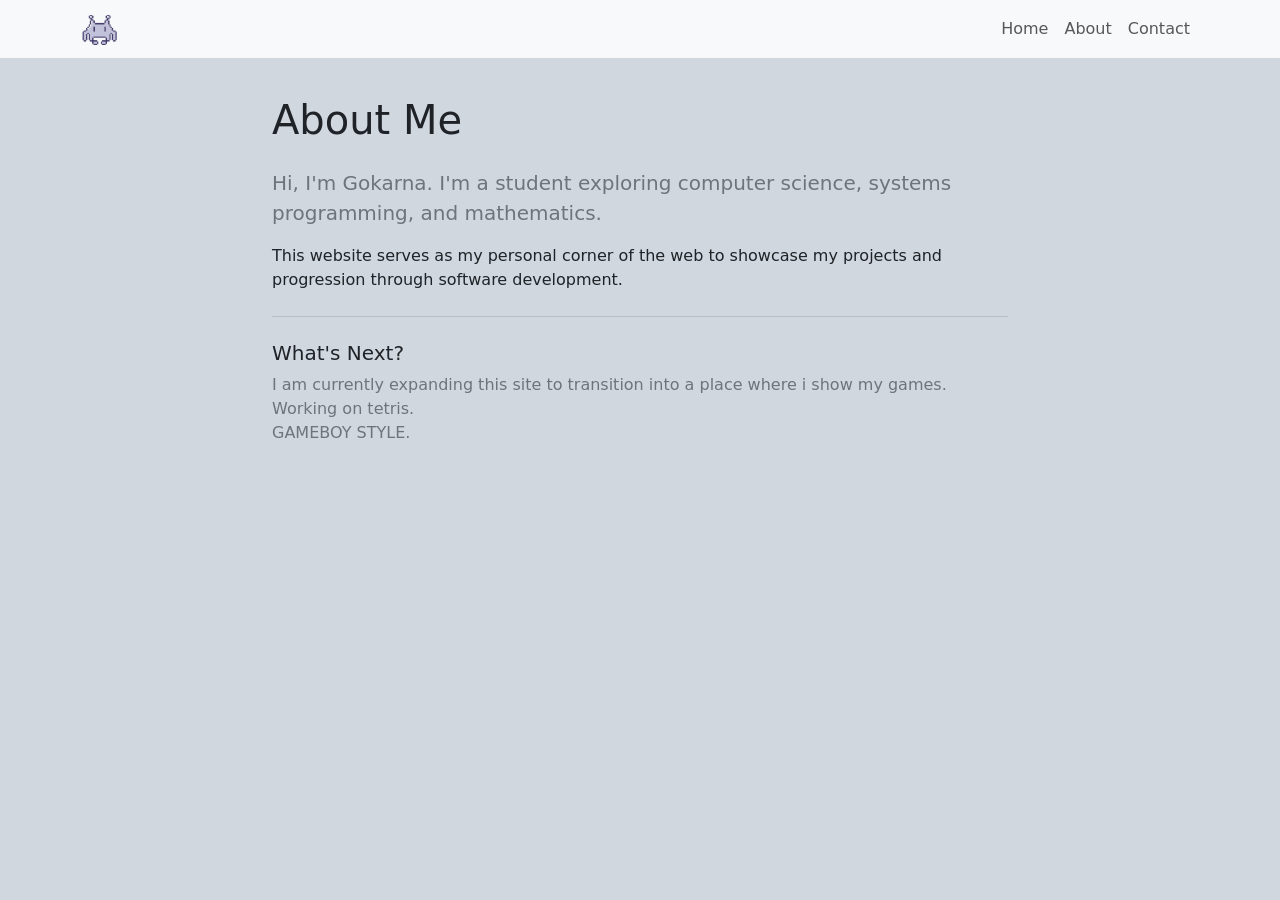
<file: homepage/about.html>
<!DOCTYPE html>
<html>
    <head>
        <title>About - My Portfolio</title>
        <link href="https://cdn.jsdelivr.net/npm/bootstrap@5.3.0/dist/css/bootstrap.min.css" rel="stylesheet">
        <link href="styles.css" rel="stylesheet">
         <script src="https://cdn.jsdelivr.net/npm/bootstrap@5.3.0/dist/js/bootstrap.bundle.min.js"></script>
    </head>
    <body class="about">
 <nav class="navbar navbar-expand-lg fixed-top  bg-light">
        <div class = 'container'>
            <a class = 'navbar-brand' href = 'index.html'><img src = 'images/logo.png' alt = 'logo' height = 30></a>

            <button class="navbar-toggler" type="button" data-bs-toggle="collapse" data-bs-target="#navbarNav">
                <span class="navbar-toggler-icon"></span>
            </button>
            <div class="collapse navbar-collapse" id="navbarNav">
                <ul class="navbar-nav ms-auto">
                    <li class="nav-item"><a class="nav-link" href="index.html">Home</a></li>
                    <li class="nav-item"><a class="nav-link" href="about.html">About</a></li>
                    <li class="nav-item"><a class="nav-link" href="contact.html">Contact</a></li>
                </ul>
            </div>
        </div>
        </nav>

        <main class="container py-5 mt-5">
            <div class="row justify-content-center">
                <div class="col-md-8">
                    <h1 class="mb-4">About Me</h1>
                    <p class="lead text-secondary">
                        Hi, I'm Gokarna. I'm a student exploring computer science, systems programming, and mathematics.
                    </p>
                    <p>
                        This website serves as my personal corner of the web to
                        showcase my projects and progression through software development.
                    </p>
                    <hr class="border-secondary my-4">
                    <h3 class="h5">What's Next?</h3>
                    <p class="text-secondary">
                        I am currently expanding this site to transition into a
                        place where i show my games.
                        <br>
                        Working on tetris.
                        <br>
                        GAMEBOY STYLE.
                    </p>
                </div>
            </div>
        </main>

    </body>
</html>
</file>
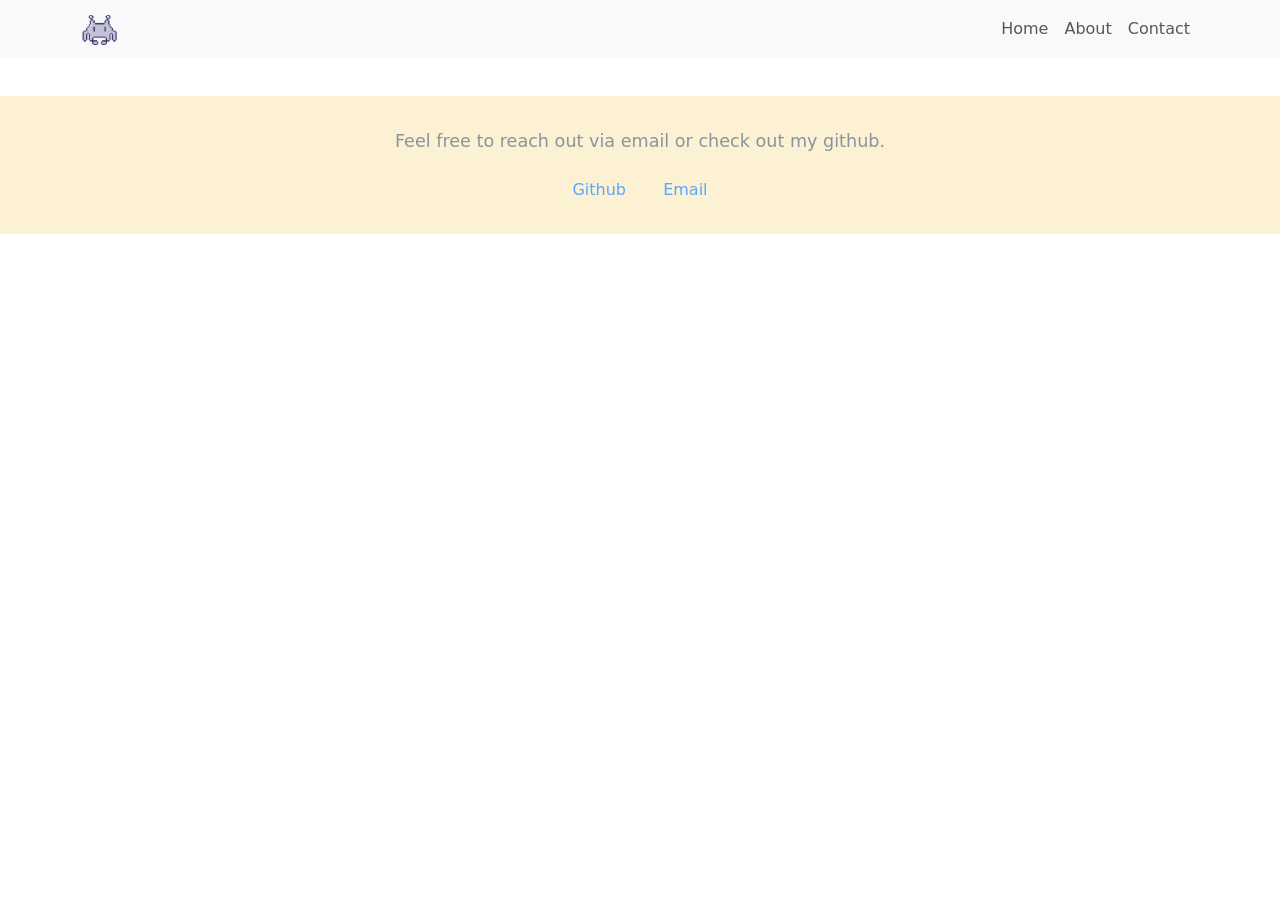
<file: homepage/contact.html>
<!DOCTYPE html>
<html>
   <head>
    <title>contact</title>
    <link href="https://cdn.jsdelivr.net/npm/bootstrap@5.3.8/dist/css/bootstrap.min.css" rel="stylesheet" integrity="sha384-sRIl4kxILFvY47J16cr9ZwB07vP4J8+LH7qKQnuqkuIAvNWLzeN8tE5YBujZqJLB" crossorigin="anonymous">
    <link href = 'styles.css' rel ='stylesheet'>
   </head>
   <body >
    <nav class="navbar navbar-expand-lg fixed-top  bg-light">
        <div class = 'container'>
            <a class = 'navbar-brand' href = 'index.html'><img src = 'images/logo.png' alt = 'logo' height = 30></a>

            <button class="navbar-toggler" type="button" data-bs-toggle="collapse" data-bs-target="#navbarNav">
                <span class="navbar-toggler-icon"></span>
            </button>
            <div class="collapse navbar-collapse" id="navbarNav">
                <ul class="navbar-nav ms-auto">
                    <li class="nav-item"><a class="nav-link" href="index.html">Home</a></li>
                    <li class="nav-item"><a class="nav-link" href="about.html">About</a></li>
                    <li class="nav-item"><a class="nav-link" href="contact.html">Contact</a></li>
                </ul>
            </div>
        </div>
        </nav>


    <section class = "contact">
    <p>Feel free to reach out via email or check out my github.</p>
    <a href = 'https://github.com/paudelgokarna275'>Github</a>
    <a href = 'mailto:paudelgokarna275@gmail.com'>Email</a>
    </section>
   </body>
</html>
</file>
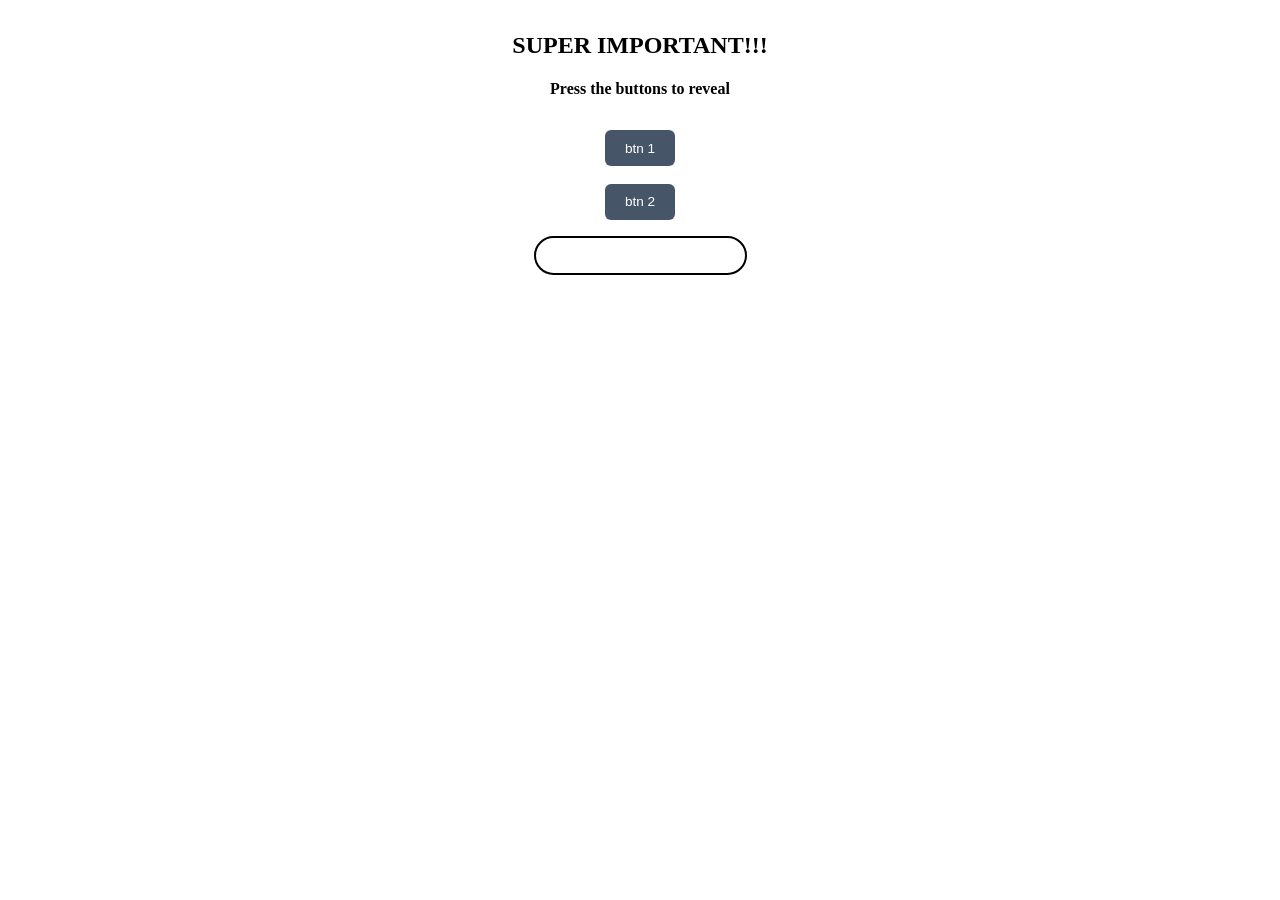
<file: homepage/important.html>
<!DOCTYPE html>
<html>
    <head>
        <title>Important</title>
        <link href = 'styles.css' rel ="stylesheet">
        <script>
            document.addEventListener('DOMContentLoaded',
            function()
            {
                let btns = document.querySelectorAll('.btn');
                for(let btn of btns){
                    btn.addEventListener('click',
                        function()
                        {
                            if (btn.id == 'jk1')
                            {
                                btn.parentElement.querySelector('.ans').innerHTML = 'There are 10 types of people\
                                in the world, <br> those who understand binery and those who dont.';
                            }
                            else if (btn.id = 'jk2')
                            {
                                btn.parentElement.querySelector('.ans').innerHTML = 'If you like jokes on infinite loops\
                                here is a great <a href = "important.html">post</a> about it.';
                            }
                        }
                    )
                }
            }
            )
        </script>
    </head>
    <body>
        <header class = "contain">
            <h2>SUPER IMPORTANT!!!</h2>
            <p><h4>Press the buttons to reveal</h4></p>
        </header>
        <main class = 'contain'>
            <div name = 'buttons'>
                <button class = 'btn' id = 'jk1'>btn 1</button>
                <br>
                <br>
                <button class = 'btn' id = 'jk2'>btn 2</button>
                <p class = 'ans'></p>
            </div>
            <div name = 'inputs'>
                <input type = text class = "searchbar">
            </div>
        </main>
    </body>

</html>
</file>
<file: homepage/styles.css>
.main {
    position : relative;
    background-color : #0b0202;
    background-image : url('images/background2.webp');
    background-size : cover;
    background-attachment : fixed;
    background-position : center center;
    background-repeat : no-repeat;
}

.contact {
    background-color : #fcf1d2;
    margin: 6rem auto;
    padding: 2rem;
    text-align: center;
}

.contact p {
    color: #8b949e;
    font-size: 1.1rem;
    margin-bottom: 1.5rem;
}

.contact a {
    color: #58a6ff;
    text-decoration: none;
    font-size: 1rem;
    margin: 0 1rem;
    transition: color 0.2s ease;
}

.contact a:hover {
    text-decoration: underline;
    color: #79c0ff;
}

.about {
    background-color : #d0d7de;
    color: #1f2328;
}

.contain{
    margin-top : 2rem;
    text-align : center;
    font-style : sans-serif;
}
.searchbar
{
    text-align : center;
    border-radius : 50px;
    padding : 10px 20px;
    border : 2px solid;
    outline : none;
    font-family : sans-serif;
}
.btn {
  display: inline-flex;
  align-items: center;
  justify-content: center;
  padding: 0.65rem 1.25rem;
  font-family:  sans-serif;
  font-size: 0.85rem;
  font-weight: 500;
  text-decoration: none;
  cursor: pointer;
  background: #475569;
  color: #ffffff;
  border: none;
  border-radius: 6px;
  transition: background-color 0.2s ease, transform 0.2s ease;
}
.btn:hover {
  background-color: #334155;
  transform: scale(1.05);
}

.ans{
    font-size : medium;
    font-family : sans-serif;

}
</file>
